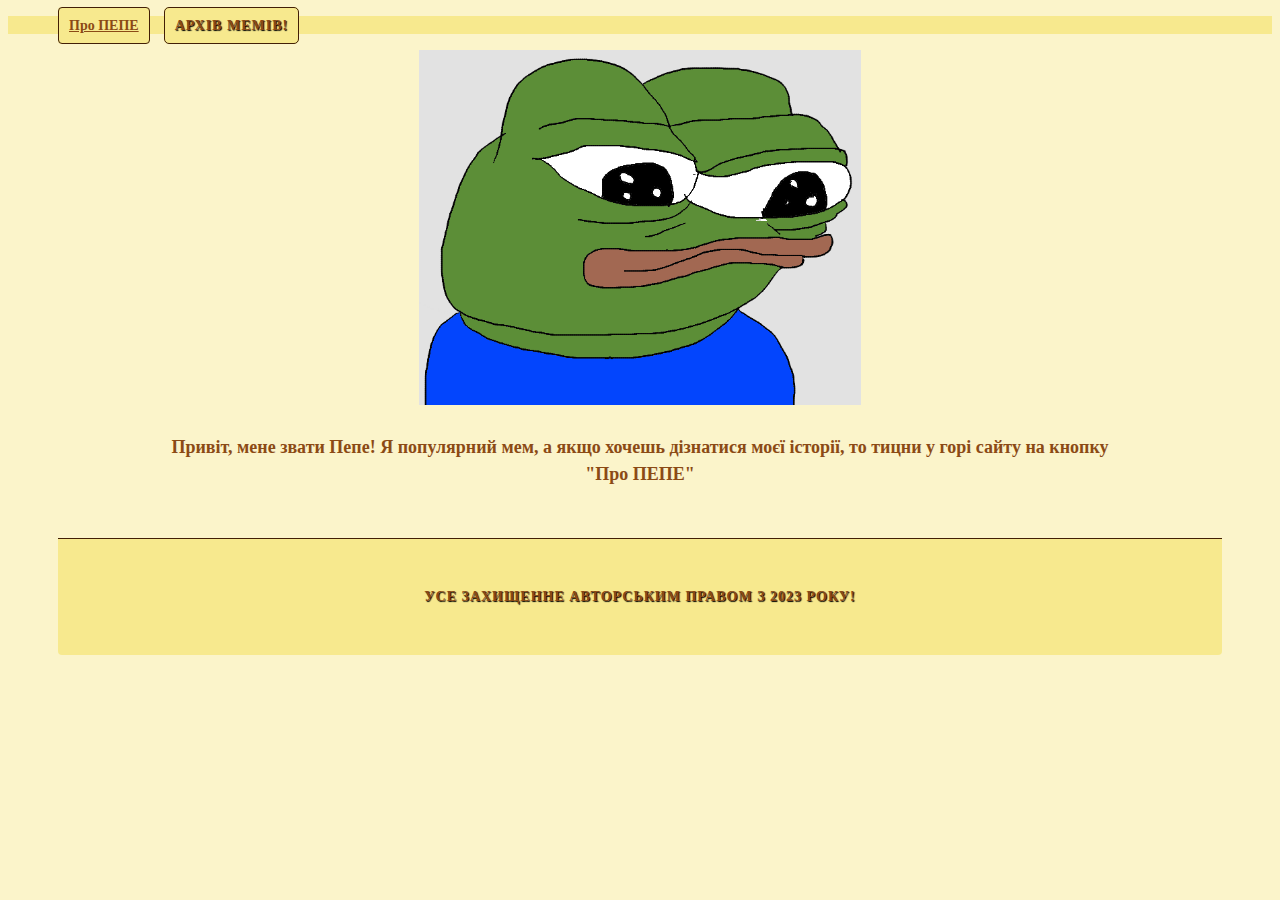
<file: index.html>
<!DOCTYPE html>
<html lang="ua">

<head>
  <meta charset="UTF-8" />
  <meta http-equiv="X-UA-Compatible" content="IE=edge" />
  <meta name="viewport" content="width=device-width, initial-scale=1.0" />
  <link rel="stylesheet" href="style.css" />
  <link rel="preconnect" href="https://fonts.googleapis.com">
  <link rel="preconnect" href="https://fonts.gstatic.com" crossorigin>
  <link href="https://fonts.googleapis.com/css2?family=Oswald:wght@600&family=Ubuntu+Mono&display=swap"
    rel="stylesheet">
  <title>Головна</title>
</head>

<body>
  <header>
    <nav>
      <menu>
        <a class="menu-btn" href="about-pepe.html">Про ПЕПЕ</a>
        <span class="menu-text">Архів Мемів!</span>
      </menu>
    </nav>
  </header>
  <main>
    <img src="8nLFCVP.png" width="35%">
    <p> Привіт, мене звати Пепе! Я популярний мем, а якщо хочешь дізнатися моєї історії, то тицни у горі сайту на кнопку
      "Про ПЕПЕ" </p>
  </main>
  <footer>
    Усе захищенне авторським правом з 2023 року!
  </footer>
</body>

</html>
</file>
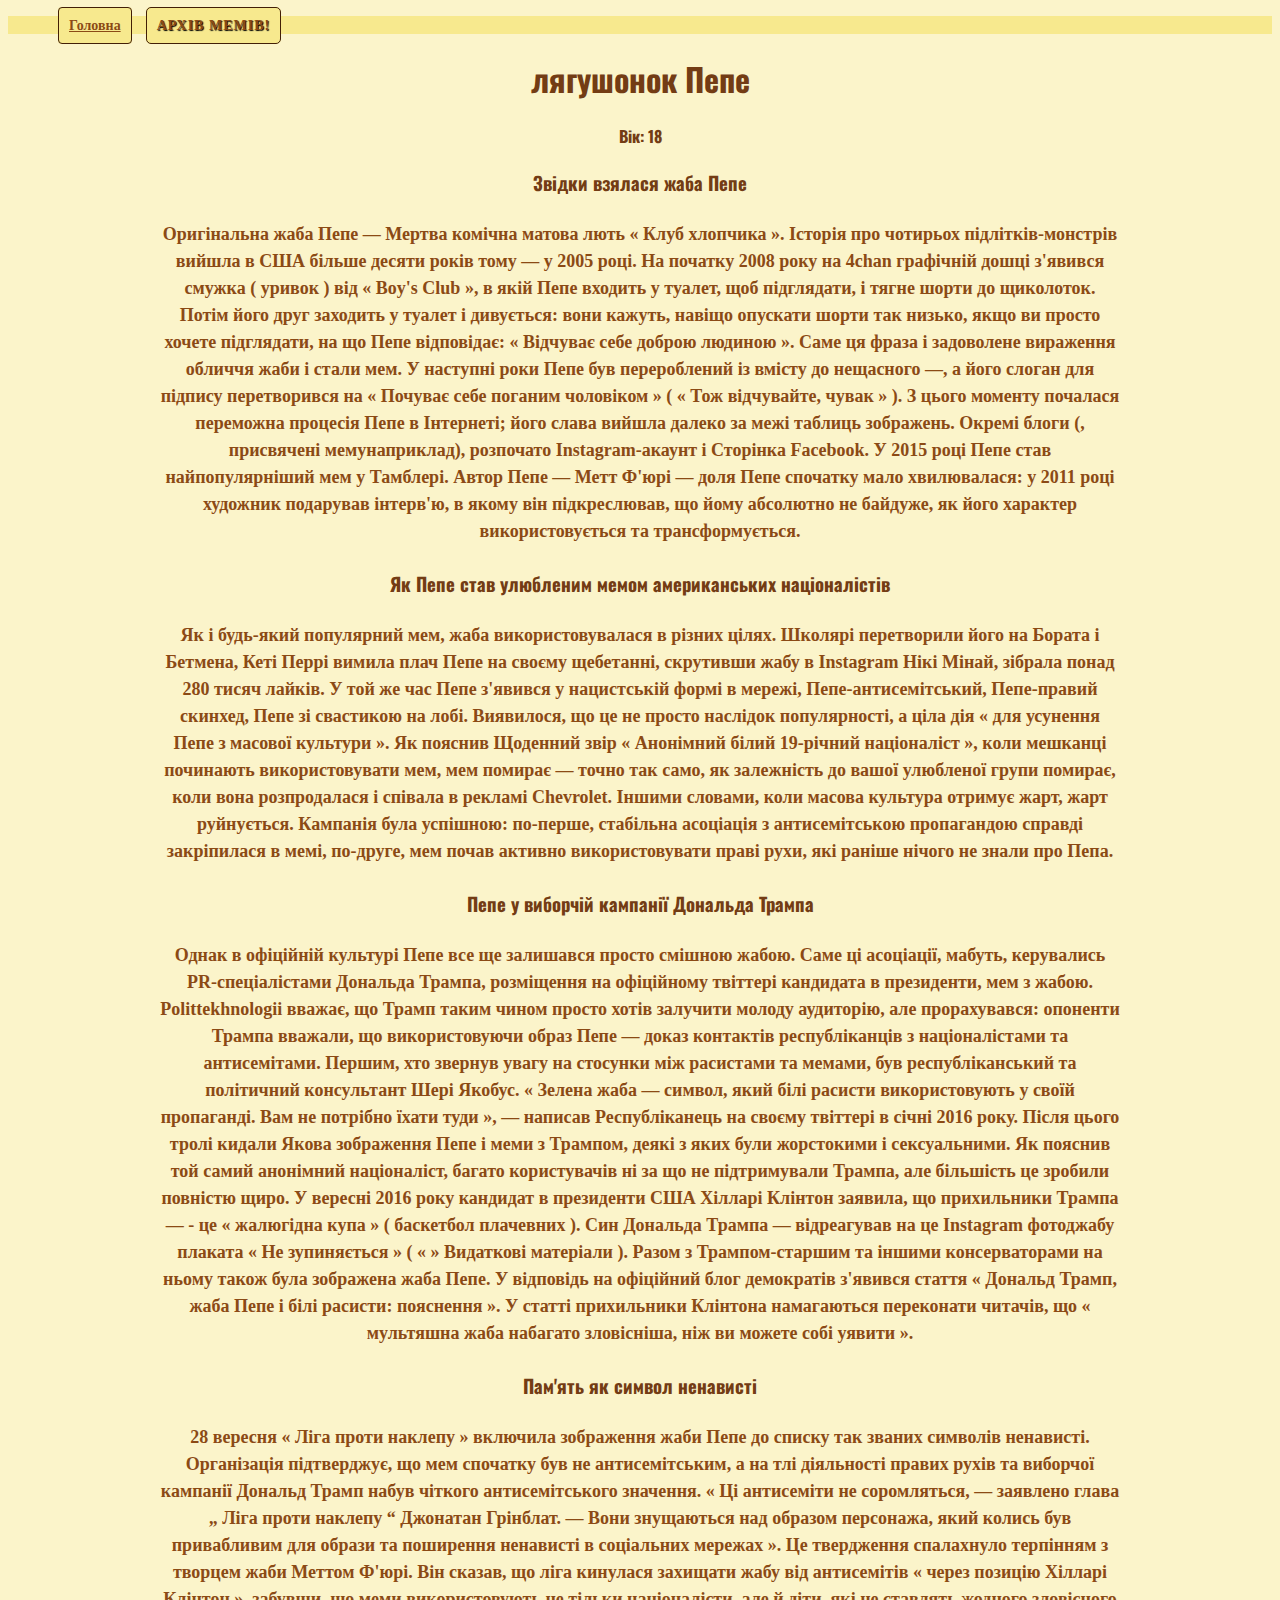
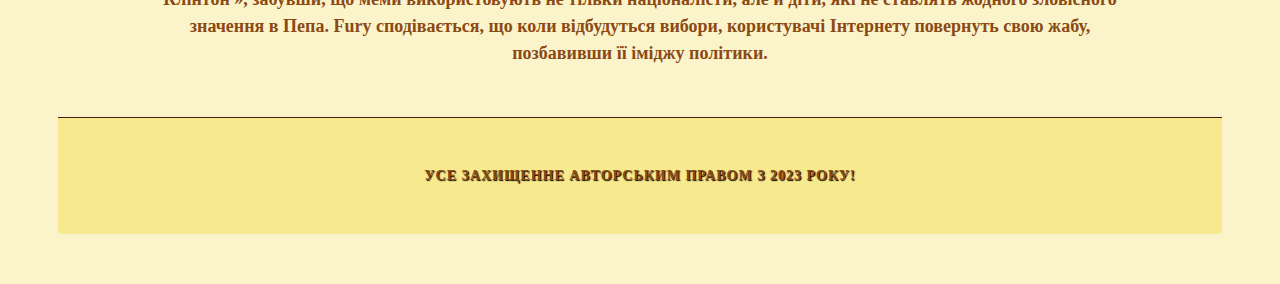
<file: about-pepe.html>
<!DOCTYPE html>
<html lang="ua">

<head>
    <meta charset="UTF-8" />
    <meta http-equiv="X-UA-Compatible" content="IE=edge" />
    <meta name="viewport" content="width=device-width, initial-scale=1.0" />
    <link rel="stylesheet" href="style.css" />
    <link rel="preconnect" href="https://fonts.googleapis.com">
    <link rel="preconnect" href="https://fonts.gstatic.com" crossorigin>
    <link href="https://fonts.googleapis.com/css2?family=Oswald:wght@600&family=Ubuntu+Mono&display=swap"
        rel="stylesheet">
    <title>Про Мене</title>
</head>

<body>
    <header>
        <nav>
            <menu>
                <a class="menu-btn" href="index.html">Головна</a>
                <span class="menu-text">Архів Мемів!</span>
            </menu>
        </nav>
    </header>
    <main>
        <div class="main">
            <h1>лягушонок Пепе</h1>
            <h4>Вік: 18</h4>
        </div>
        <div class="body">
            <h3>Звідки взялася жаба Пепе</h3>
            <p>
                Оригінальна жаба Пепе — Мертва комічна матова лють « Клуб хлопчика ».
                Історія про чотирьох підлітків-монстрів вийшла в США більше десяти
                років тому — у 2005 році. На початку 2008 року на 4chan графічній
                дошці з'явився смужка ( уривок ) від « Boy's Club », в якій Пепе
                входить у туалет, щоб підглядати, і тягне шорти до щиколоток. Потім
                його друг заходить у туалет і дивується: вони кажуть, навіщо опускати
                шорти так низько, якщо ви просто хочете підглядати, на що Пепе
                відповідає: « Відчуває себе доброю людиною ». Саме ця фраза і
                задоволене вираження обличчя жаби і стали мем. У наступні роки Пепе
                був перероблений із вмісту до нещасного —, а його слоган для підпису
                перетворився на « Почуває себе поганим чоловіком » ( « Тож відчувайте,
                чувак » ). З цього моменту почалася переможна процесія Пепе в
                Інтернеті; його слава вийшла далеко за межі таблиць зображень. Окремі
                блоги (, присвячені мемунаприклад), розпочато Instagram-акаунт і
                Сторінка Facebook. У 2015 році Пепе став найпопулярніший мем у
                Тамблері. Автор Пепе — Метт Ф'юрі — доля Пепе спочатку мало
                хвилювалася: у 2011 році художник подарував інтерв'ю, в якому він
                підкреслював, що йому абсолютно не байдуже, як його характер
                використовується та трансформується.
            </p>
            <h3>Як Пепе став улюбленим мемом американських націоналістів</h3>
            <p>
                Як і будь-який популярний мем, жаба використовувалася в різних цілях.
                Школярі перетворили його на Бората і Бетмена, Кеті Перрі вимила плач
                Пепе на своєму щебетанні, скрутивши жабу в Instagram Нікі Мінай,
                зібрала понад 280 тисяч лайків. У той же час Пепе з'явився у
                нацистській формі в мережі, Пепе-антисемітський, Пепе-правий скинхед,
                Пепе зі свастикою на лобі. Виявилося, що це не просто наслідок
                популярності, а ціла дія « для усунення Пепе з масової культури ». Як
                пояснив Щоденний звір « Анонімний білий 19-річний націоналіст », коли
                мешканці починають використовувати мем, мем помирає — точно так само,
                як залежність до вашої улюбленої групи помирає, коли вона розпродалася
                і співала в рекламі Chevrolet. Іншими словами, коли масова культура
                отримує жарт, жарт руйнується. Кампанія була успішною: по-перше,
                стабільна асоціація з антисемітською пропагандою справді закріпилася в
                мемі, по-друге, мем почав активно використовувати праві рухи, які
                раніше нічого не знали про Пепа.
            </p>
            <h3>Пепе у виборчій кампанії Дональда Трампа</h3>
            <p>
                Однак в офіційній культурі Пепе все ще залишався просто смішною жабою.
                Саме ці асоціації, мабуть, керувались PR-спеціалістами Дональда
                Трампа, розміщення на офіційному твіттері кандидата в президенти, мем
                з жабою. Polittekhnologii вважає, що Трамп таким чином просто хотів
                залучити молоду аудиторію, але прорахувався: опоненти Трампа вважали,
                що використовуючи образ Пепе — доказ контактів республіканців з
                націоналістами та антисемітами. Першим, хто звернув увагу на стосунки
                між расистами та мемами, був республіканський та політичний
                консультант Шері Якобус. « Зелена жаба — символ, який білі расисти
                використовують у своїй пропаганді. Вам не потрібно їхати туди », —
                написав Республіканець на своєму твіттері в січні 2016 року. Після
                цього тролі кидали Якова зображення Пепе і меми з Трампом, деякі з
                яких були жорстокими і сексуальними. Як пояснив той самий анонімний
                націоналіст, багато користувачів ні за що не підтримували Трампа, але
                більшість це зробили повністю щиро. У вересні 2016 року кандидат в
                президенти США Хілларі Клінтон заявила, що прихильники Трампа — - це «
                жалюгідна купа » ( баскетбол плачевних ). Син Дональда Трампа —
                відреагував на це Instagram фотоджабу плаката « Не зупиняється » ( « »
                Видаткові матеріали ). Разом з Трампом-старшим та іншими
                консерваторами на ньому також була зображена жаба Пепе. У відповідь на
                офіційний блог демократів з'явився стаття « Дональд Трамп, жаба Пепе і
                білі расисти: пояснення ». У статті прихильники Клінтона намагаються
                переконати читачів, що « мультяшна жаба набагато зловісніша, ніж ви
                можете собі уявити ».
            </p>
            <h3>Пам'ять як символ ненависті</h3>
            <p>
                28 вересня « Ліга проти наклепу » включила зображення жаби Пепе до
                списку так званих символів ненависті. Організація підтверджує, що мем
                спочатку був не антисемітським, а на тлі діяльності правих рухів та
                виборчої кампанії Дональд Трамп набув чіткого антисемітського
                значення. « Ці антисеміти не соромляться, — заявлено глава „ Ліга
                проти наклепу “ Джонатан Грінблат. — Вони знущаються над образом
                персонажа, який колись був привабливим для образи та поширення
                ненависті в соціальних мережах ». Це твердження спалахнуло терпінням з
                творцем жаби Меттом Ф'юрі. Він сказав, що ліга кинулася захищати жабу
                від антисемітів « через позицію Хілларі Клінтон », забувши, що меми
                використовують не тільки націоналісти, але й діти, які не ставлять
                жодного зловісного значення в Пепа. Fury сподівається, що коли
                відбудуться вибори, користувачі Інтернету повернуть свою жабу,
                позбавивши її іміджу політики.
            </p>
        </div>
    </main>
    <footer>Усе захищенне авторським правом з 2023 року!</footer>
</body>

</html>
</file>
<file: style.css>
* {
    background-color: #fbf4ca;
    color: #733c14;
}

menu {
    background-color: #f7e98e;
    color: #8b4a15;
    align-items: center;
}

.menu-text {
    color: #8b4a15;
    align: center;
    background-color: #f7e98e;
    padding: 10px;
    border: 1px solid #421f06;
    border-radius: 5px;
    font-size: 14px;
    font-weight: bold;
    text-transform: uppercase;
    letter-spacing: 1px;
    text-align: center;
    text-shadow: 1px 1px 1px #000000;
    cursor: pointer;
}

.menu-btn {
    color: #8b4a15;
    align: center;
    background-color: #f7e98e;
    border: 1px solid #421f06;
    border-radius: 4px;
    font-size: 14px;
    font-weight: 600;
    padding: 10px;
    cursor: pointer;
    margin-right: 10px;
    margin-bottom: 10px;
    margin-left: 10px;
    margin-top: 10px;
}

main {
    text-align: center;
}

footer {
    background-color: #f7e98e;
    color: #8b4a15;
    padding: 50px;
    font-size: 14px;
    font-weight: 600;
    text-transform: uppercase;
    letter-spacing: 1px;
    text-align: center;
    text-shadow: 1px 1px 1px #000000;
    cursor: pointer;
    border-top: 1px solid #421f06;
    border-bottom-left-radius: 4px;
    border-bottom-right-radius: 4px;
    margin-top: 50px;
    margin-bottom: 50px;
    margin-left: 50px;
    margin-right: 50px;
}

p {
    font-family: "Ubuntu Mono";
    font-weight: 600;
    font-size: 18px;
    text-align: center;
    margin-bottom: 25px;
    margin-left: 150px;
    margin-right: 150px;
    margin-top: 25px;

    color: #8b4a15;
    line-height: 1.5;

}

h1, h2, h3, h4, h5, h6 {
    font-family: 'Oswald', sans-serif;
}
</file>
